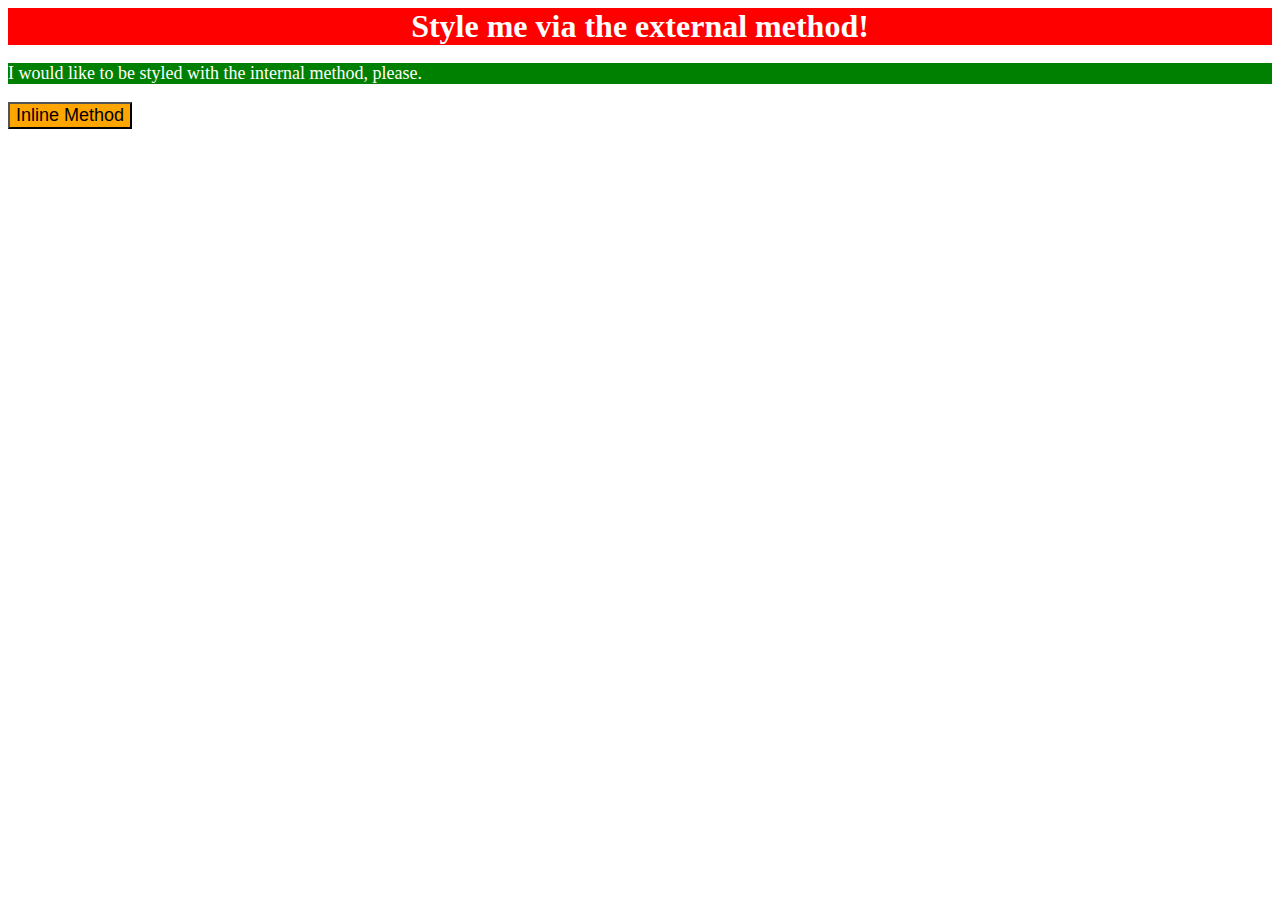
<file: foundations/intro-to-css/01-css-methods/index.html>
<!DOCTYPE html>
<html lang="en">
  <head>
    <link rel="stylesheet" href="styles.css">

    <!-- Internal css -->
    <style>
      p {
        color: white;
        background-color: green;
        font-size: 18px;
      }
    </style>

    <meta charset="UTF-8">
    <meta http-equiv="X-UA-Compatible" content="IE=edge">
    <meta name="viewport" content="width=device-width, initial-scale=1.0">
    <title>Methods for Adding CSS</title>
  </head>
  <body>
    <div>Style me via the external method!</div>
    <p>I would like to be styled with the internal method, please.</p>
    <button style="background-color: orange; font-size: 18px;">Inline Method</button>
  </body>
</html>
</file>
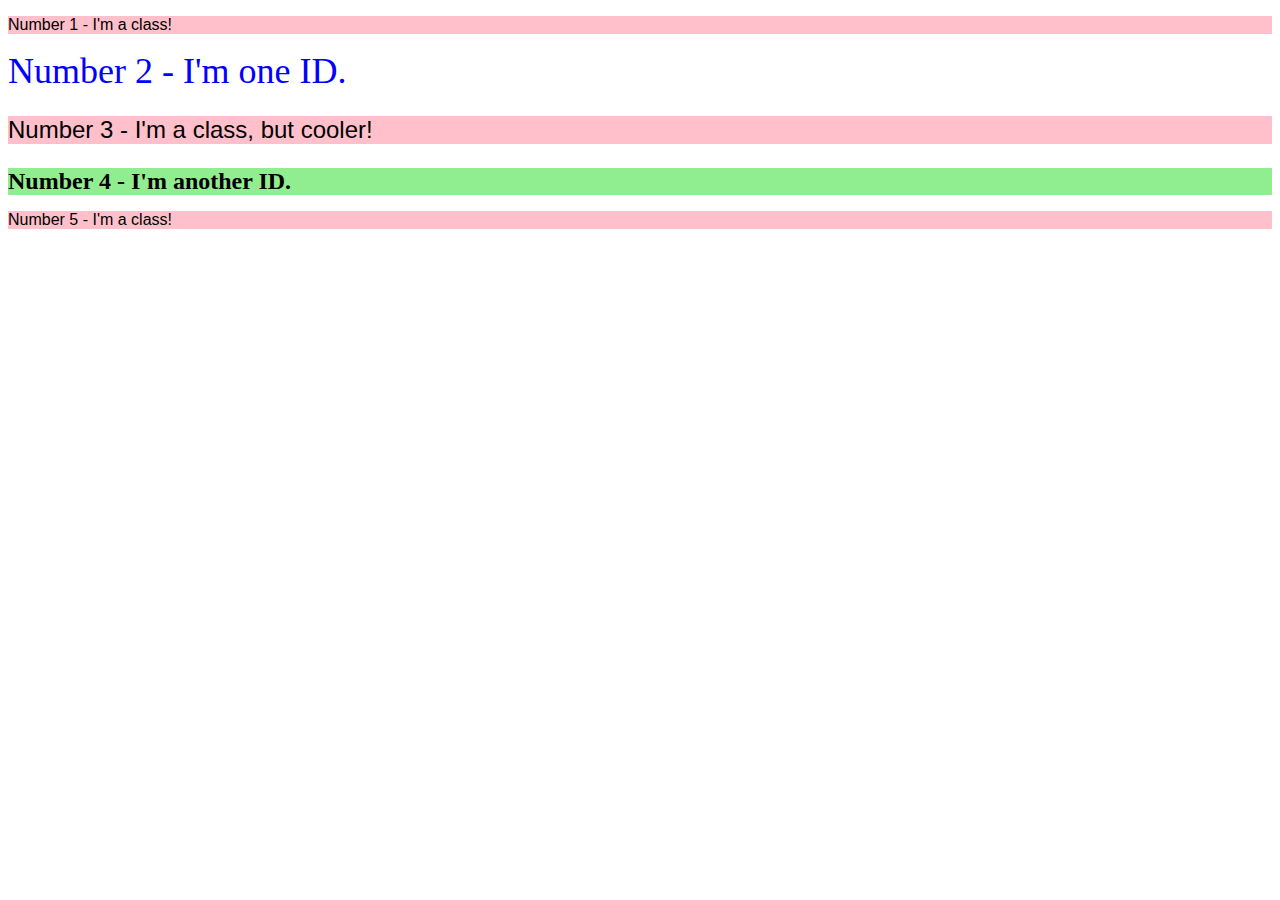
<file: foundations/intro-to-css/02-class-id-selectors/index.html>
<!DOCTYPE html>
<html lang="en">
  <head>
    <meta charset="UTF-8">
    <meta http-equiv="X-UA-Compatible" content="IE=edge">
    <meta name="viewport" content="width=device-width, initial-scale=1.0">
    <title>Class and ID Selectors</title>
    <link rel="stylesheet" href="style.css">
  </head>
  <body>
    <p class="odd">Number 1 - I'm a class!</p>
    <div id="number2">Number 2 - I'm one ID.</div>
    <p class="odd font-size">Number 3 - I'm a class, but cooler!</p>
    <div id="fourth" class="font-size">Number 4 - I'm another ID.</div>
    <p class="odd">Number 5 - I'm a class!</p>
  </body>
</html>
</file>
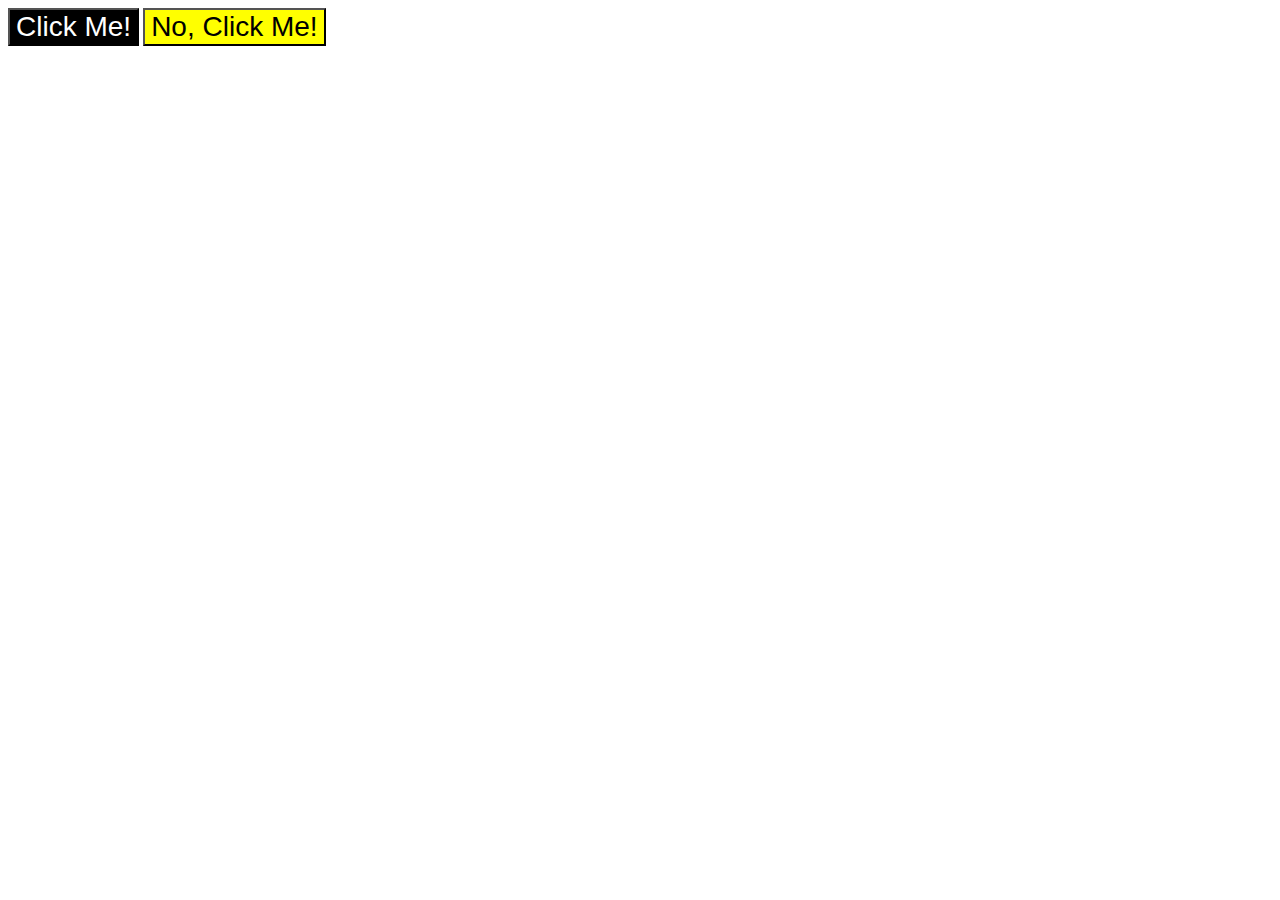
<file: foundations/intro-to-css/03-grouping-selectors/index.html>
<!DOCTYPE html>
<html lang="en">
  <head>
    <meta charset="UTF-8">
    <meta http-equiv="X-UA-Compatible" content="IE=edge">
    <meta name="viewport" content="width=device-width, initial-scale=1.0">
    <title>Grouping Selectors</title>
    <link rel="stylesheet" href="style.css">
  </head>
  <body>
    <button class="element1">Click Me!</button>
    <button class="element2">No, Click Me!</button>
  </body>
</html>
</file>
<file: foundations/intro-to-css/01-css-methods/styles.css>
/* External styling for div class */

div {
    color: white;
    background-color: red;
    font-size: 32px;
    font-weight: bold;
    text-align: center;
}
</file>
<file: foundations/intro-to-css/02-class-id-selectors/style.css>
.odd {
    background-color: pink;
    font-family: Verdana, "Deja-Vu Sans", sans-serif;
}

#number2 {
    font-size: 36px;
    color: blue;
}

.font-size {
    font-size: 24px;
}

#fourth {
    background-color: lightgreen;
    font-weight: bold;
}
</file>
<file: foundations/intro-to-css/03-grouping-selectors/style.css>
.element1 {
color: white;
background-color: black;
}

.element2 {
background-color: yellow;
}

.element1, .element2 {
font-size: 28px;
font-family: Helvetica, "Times New Roman", sans-serif;
}
</file>
